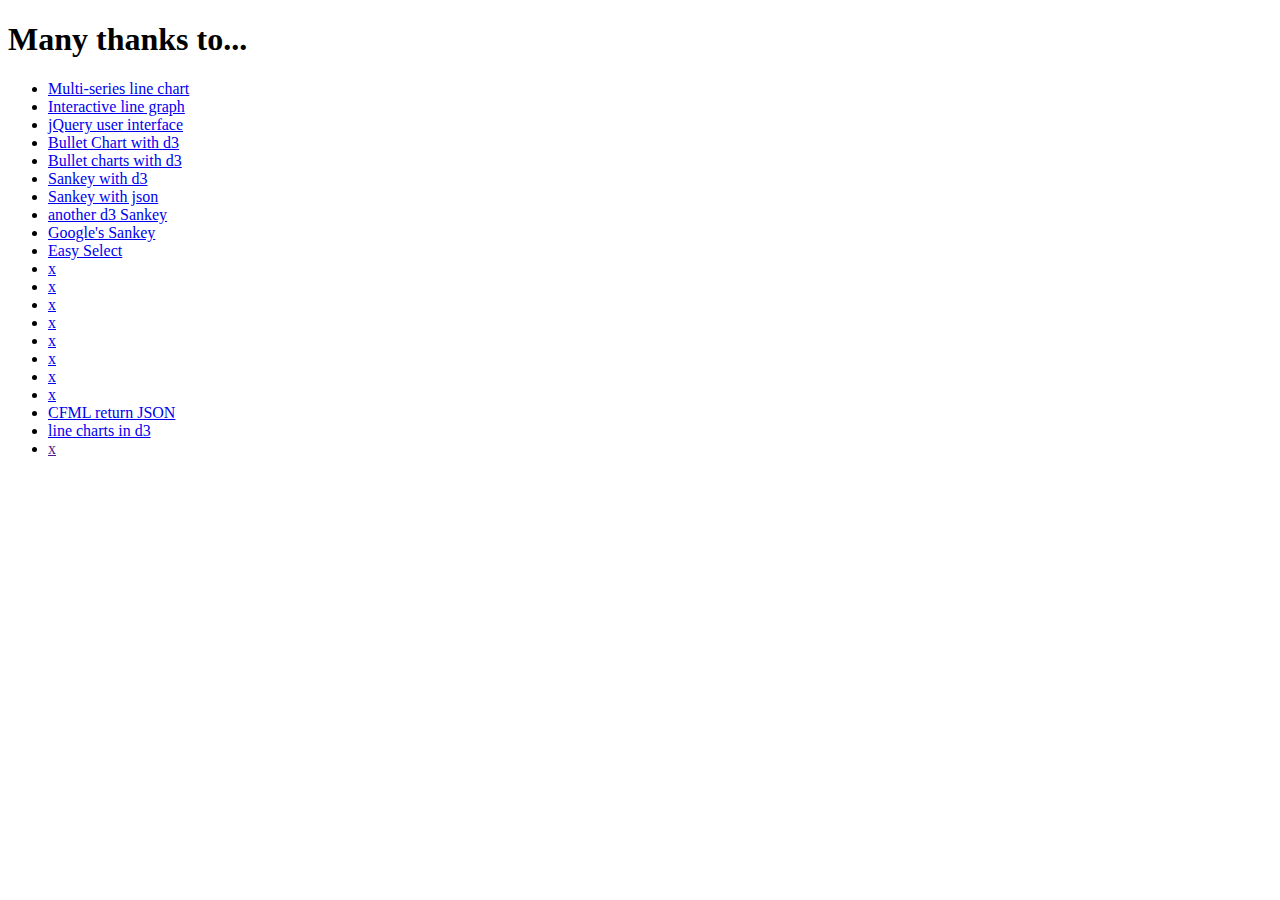
<file: acknowledgements.html>
<!DOCTYPE html>

<html>

<head>
  <title>MICA Budget Viewer - Acknowledgments</title>
</head>

<body>
  <h1>Many thanks to...</h1>

  <ul>
    <li><a
        href="http://bl.ocks.org/mbostock/3884955">Multi-series line chart</></li>
    <li><a href="http://bl.ocks.org/benjchristensen/2657838">Interactive line
        graph</></li>
    <li><a href="https://jqueryui.com">jQuery user interface</></li>
    <li><a href="http://nvd3.org/examples/bullet.html">Bullet Chart with d3</></li>
    <li><a href="http://bl.ocks.org/mbostock/4061961">Bullet charts with d3</></li>
    <li><a href="http://bl.ocks.org/d3noob/c9b90689c1438f57d649">Sankey with d3</></li>
    <li><a href="http://bl.ocks.org/d3noob/c2637e28b79fb3bfea13">Sankey with
        json</></li>
    <li><a href="http://bost.ocks.org/mike/sankey/">another d3 Sankey</></li>
    <li><a
        href="https://developers.google.com/chart/interactive/docs/gallery/sankey">Google's
    Sankey</></li>
    <li><a href="http://tamerayd.in/jquery-easyselect/">Easy Select</></li>
    <li><a href="https://jqueryui.com/autocomplete/">x</></li>
    <li><a href="http://api.jquery.com/toggleclass/">x</></li>
    <li><a href="http://getbootstrap.com/components/">x</></li>
    <li><a href="https://select2.github.io/">x</></li>
    <li><a
        href="http://www.erichynds.com/examples/jquery-ui-multiselect-widget/demos/">x</></li>
    <li><a href="https://api.jquery.com/multiple-selector/">x</></li>
    <li><a href="http://getbootstrap.com/css/#forms">x</></li>
    <li><a href="http://www.w3schools.com/bootstrap/bootstrap_forms.asp">x</></li>
    <li><a
        href="http://stackoverflow.com/questions/10095520/coldfusion-cfc-return-json-display-in-jquery-how-do-i-handle-multiple-records-f">CFML
    return JSON</></li>
    <li><a href="http://jsfiddle.net/mQMH3/3/">line charts in d3</></li>
    <li><a href="">x</></li>
  </ul>
</body>

</html>
</file>
